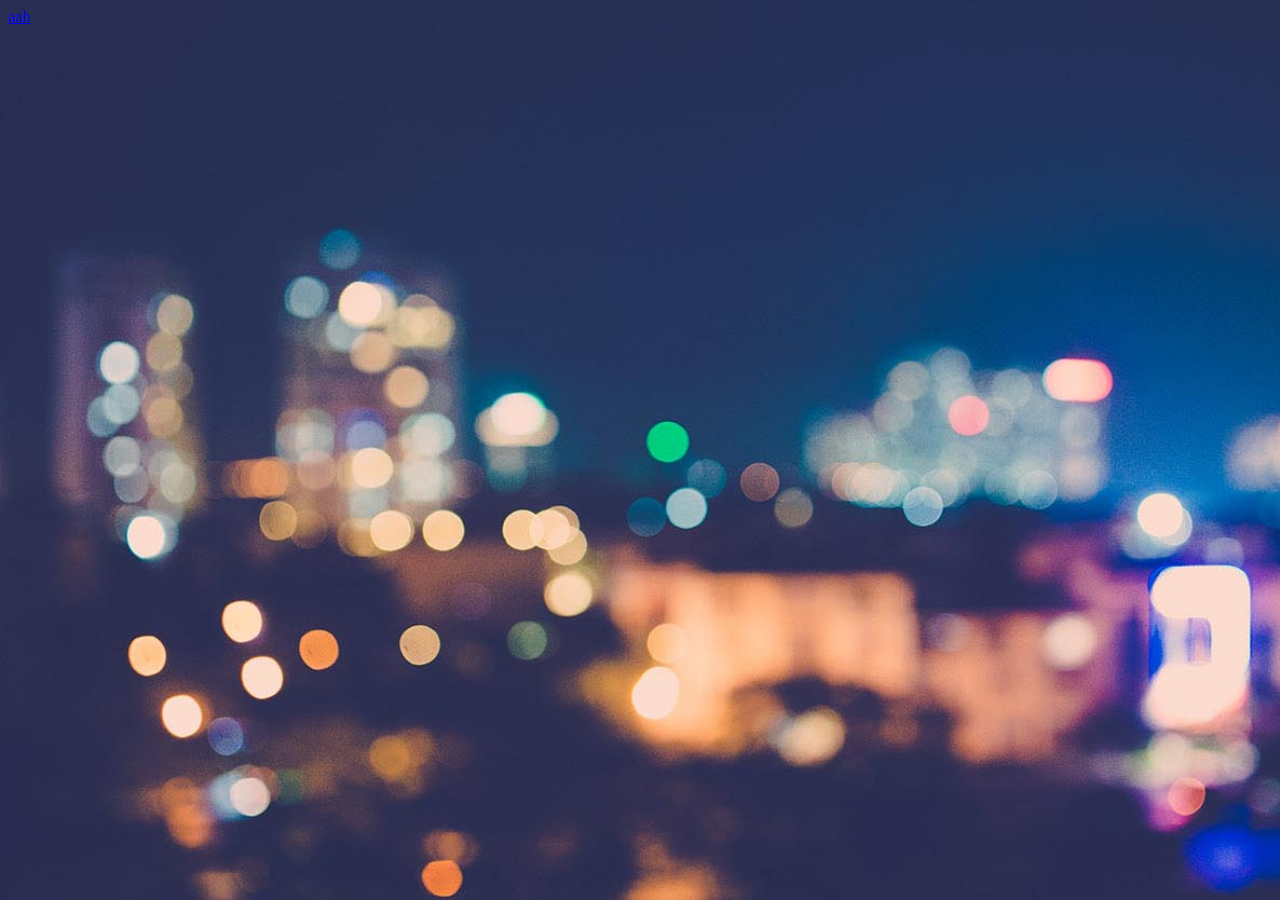
<file: website.html>
<head>
<link rel ="stylesheet" type="text/css"
href = "style.css">
</head>
<html>
<meta name="viewport" content="width=device-width, initial-scale=1.0">
<body>
<a href = "assemtest.exe" download>aah</a>
</body>
</html>
</file>
<file: style.css>
body{
    background-image: url("background.jpg");

   background-repeat:no-repeat;

   background-size:cover;
}
</file>
